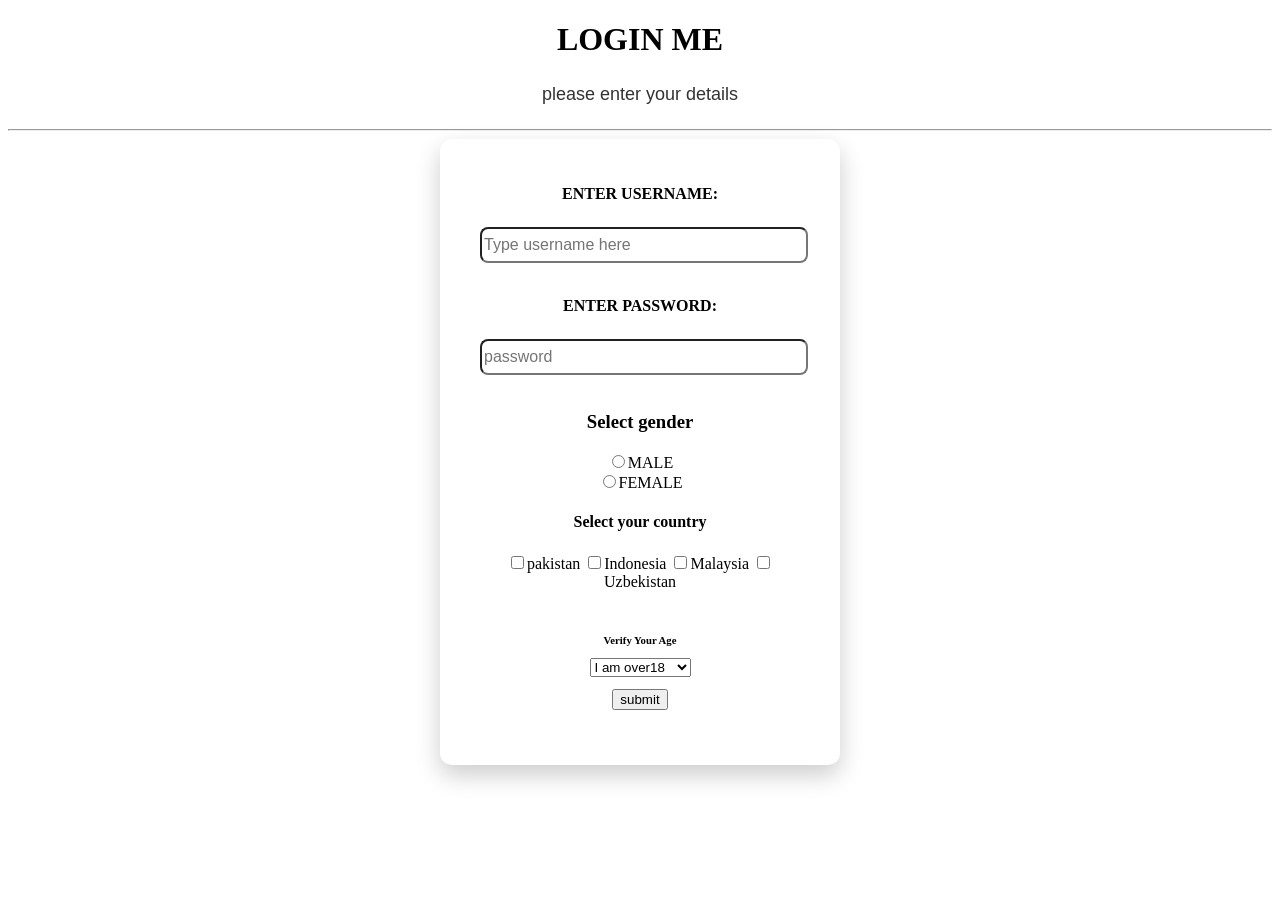
<file: index.html>
<!DOCTYPE html>
<html lang="en">
<head>
    <meta charset="UTF-8">
    <meta name="viewport" content="width=device-width, initial-scale=1.0">
    <title>login page</title>
<link rel="stylesheet" href="style.css">
</head>
<body>
    
    
<center>
    <h1 class=".none"> LOGIN ME</h1>

<p class="none2">please enter your details</p>
<hr>
<form class="form" action="/action.php">
    

<P class="PARA">ENTER USERNAME:</P><label for="10" > <input  type="username" placeholder="Type username here" id="10" class="input"></label>
<br>
<br>
<P class="PARA">ENTER PASSWORD:</P><label for="20" > <input type="password" placeholder="password" id="20"
    class="input"></label>
<br>
<br>
<h3>Select gender</h3>
<label for="1">
<input type="radio"value="Male" name="gender"  id="1">MALE </label>
<br>
<label for="2">
<input type="radio" value="FEMALE" name="gender" id="2">FEMALE </label>
<br>
<h4>Select your country</h4>
<label for="3">
<input type="checkbox" value="pakistan" name="country" id="3">pakistan
</label>
<label for="4">
<input type="checkbox" value="Indonesia" name="country" id="4">Indonesia
</label>
<label for="5">
<input type="checkbox" value="Malaysia" name="country" id="5">Malaysia
</label>
<label for="6">
<input type="checkbox" value="Malaysia" name="country" id="6">Uzbekistan
</label>
<br>
<br>
<h6>Verify Your Age
    <br>
    <br>
<select name="Age" id="">
<option value=" I am over 18">I am over18</option>
<option value="I am under 18">I am under18</option>
</select>
<br><br>
<input type="submit" value="submit">

</center>
    </form>
</body>
</html>
</file>
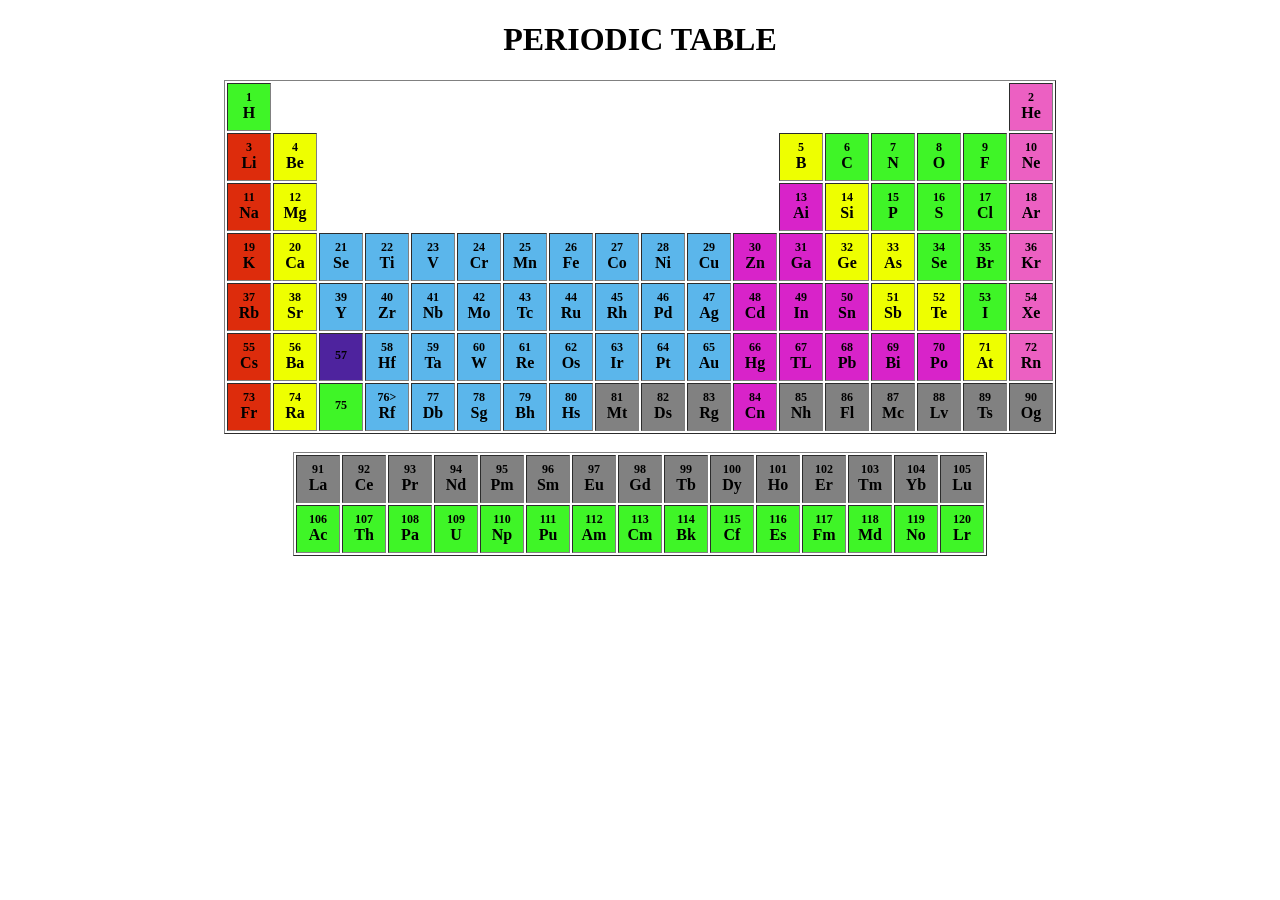
<file: assignment/periodic_table.html>
<!DOCTYPE html>
<html lang="en">
<head>
    <meta charset="UTF-8">
    <meta name="viewport" content="width=device-width, initial-scale=1.0">
    <title>Document</title>
    <link rel="stylesheet" href="periodic_table.css"



</head>
<body>
    <center>
    <table
     border="1px">
        
        <h1 class=".style head">PERIODIC TABLE</h1>

     <tr>
         <td class="category1"><p class="number">1</p><p class="name">H</p></td>

         <td colspan="16" style="border: none;"><p class="number"></p><p class="name"></p></td>
            
         <td class="category5"><p class="number">2</p><p class="name">He</p></td>
     </tr>   

    
        
        
        <tr>
            
            <td class="category2"><p class="number">3</p><p class="name">Li</p></td>
            <td class="category3"><p class="number">4</p><p class="name">Be</p></td>
            <td colspan="10" style="border: none;"><p class="number"></p><p class="name"></p></td>
            <td class="category3"><p class="number">5</p><p class="name">B</p></td>
            <td class="category1"><p class="number">6</p><p class="name">C</p></td>
            <td class="category1"><p class="number">7</p><p class="name">N</p></td>
            <td class="category1"><p class="number">8</p><p class="name">O</p></td>
            <td class="category1"><p class="number">9</p><p class="name">F</p></td>
            <td class="category5"><p class="number">10</p><p class="name">Ne</p></td>
            
        
        </tr>
        <tr>
            <td class="category2"><p class="number">11</p><p class="name">Na</p></td>
            <td class="category3"><p class="number">12</p><p class="name">Mg</p></td>
            <td colspan="10" style="border: none;"><p class="number"></p><p class="name"></p></td>
            <td class="category7"><p class="number">13</p><p class="name">Ai</p></td>
            <td class="category3"><p class="number">14</p><p class="name">Si</p></td>
            <td class="category1"><p class="number">15</p><p class="name">P<P></P></p></td>
            <td class="category1"><p class="number">16</p><p class="name">S</p></td>
            <td class="category1"><p class="number">17</p><p class="name">Cl</p></td>
            <td class="category5"><p class="number">18</p><p class="name">Ar</p></td>

         </tr>
            
        <tr>
            <td class="category2"><p class="number">19</p><p class="name">K</p></td>
            <td class="category3"><p class="number">20</p><p class="name">Ca</p></td>
            <td class="category4"><p class="number">21</p><p class="name">Se</p></td>
            <td class="category4"><p class="number">22</p><p class="name">Ti</p></td>
            <td class="category4"><p class="number">23</p><p class="name">V</p></td>
            <td class="category4"><p class="number">24</p><p class="name">Cr</p></td>
            <td class="category4"><p class="number">25</p><p class="name">Mn</p></td>
            <td class="category4"><p class="number">26</p><p class="name">Fe</p></td>
            <td class="category4"><p class="number">27</p><p class="name">Co</p></td>
            <td class="category4"><p class="number">28</p><p class="name">Ni</p></td>
            <td class="category4"><p class="number">29</p><p class="name">Cu</p></td>
            <td class="category7"><p class="number">30</p><p class="name">Zn</p></td>
            <td class="category7"><p class="number">31</p><p class="name">Ga</p></td>
             <td class="category3"><p class="number">32</p><p class="name">Ge</p></td>
            <td class="category3"><p class="number">33</p><p class="name">As</p></td>
            <td class="category1"><p class="number">34</p><p class="name">Se</p></td>
            <td class="category1"><p class="number">35</p><p class="name">Br</p></td>
            <td class="category5"><p class="number">36</p><p class="name">Kr</p></td>
        
        </tr>
        <tr>
            <td class="category2"><p class="number">37</p><p class="name">Rb</p></td>
            <td class="category3"><p class="number">38</p><p class="name">Sr</p></td>
            <td class="category4"><p class="number">39</p><p class="name">Y</p></td>
            <td class="category4"><p class="number">40</p><p class="name">Zr</p></td>
            <td class="category4"><p class="number">41</p><p class="name">Nb</p></td>
            <td class="category4"><p class="number">42</p><p class="name">Mo</p></td>
            <td class="category4"><p class="number">43</p><p class="name">Tc</p></td>
            <td class="category4"><p class="number">44</p><p class="name">Ru</p></td>
            <td class="category4"><p class="number">45</p><p class="name">Rh</p></td>
            <td class="category4"><p class="number">46</p><p class="name">Pd</p></td>
            <td class="category4"><p class="number">47</p><p class="name">Ag</p></td>
            <td class="category7"><p class="number">48</p><p class="name">Cd</p></td>
            <td class="category7"><p class="number">49</p><p class="name">In</p></td>
            <td class="category7"><p class="number">50</p><p class="name">Sn</p></td>
            <td class="category3"><p class="number">51</p><p class="name">Sb</p></td>
            <td class="category3"><p class="number">52</p><p class="name">Te</p></td>
            <td class="category1"><p class="number">53</p><p class="name">I</p></td>
            <td class="category5"><p class="number">54</p><p class="name">Xe</p></td>
        
        </tr>
        <tr>
            <td class="category2"><p class="number">55</p><p class="name">Cs</p></td>
            <td class="category3"><p class="number">56</p><p class="name">Ba</p></td>
            <td class="category9"><p class="number">57</p><p class="name"></p></td>
            <td class="category4"><p class="number">58</p><p class="name">Hf</p></td>
            <td class="category4"><p class="number">59</p><p class="name">Ta</p></td>
            <td class="category4"><p class="number">60</p><p class="name">W</p></td>
            <td class="category4"><p class="number">61</p><p class="name">Re</p></td>
            <td class="category4"><p class="number">62</p><p class="name">Os</p></td>
            <td class="category4"><p class="number">63</p><p class="name">Ir</p></td>
            <td class="category4"><p class="number">64</p><p class="name">Pt</p></td>
            <td  class="category4"><p class="number">65</p><p class="name">Au</p></td>
            <td class="category7"><p class="number">66</p><p class="name">Hg</p></td>
            <td class="category7"><p class="number">67</p><p class="name">TL</p></td>
            <td class="category7"><p class="number">68</p><p class="name">Pb</p></td>
            <td class="category7"><p class="number">69</p><p class="name">Bi</p></td>
            <td class="category7"><p class="number">70</p><p class="name">Po</p></td>
            <td class="category3"><p class="number">71</p><p class="name">At</p></td>
            <td class="category5"><p class="number">72</p><p class="name">Rn</p></td>
        
        </tr>
        <tr>
             <td class="category2"><p class="number">73</p><p class="name">Fr</p></td>
            <td class="category3"><p class="number">74</p><p class="name">Ra</p></td>
            <td class="category1"><p class="number">75</p><p class="name"></p></td>
            <td class="category4"><p class="number">76><p class="name">Rf</p></td>
            <td class="category4"><p class="number">77</p><p class="name">Db</p></td>
            <td class="category4"><p class="number">78</p><p class="name">Sg</p></td>
            <td class="category4"><p class="number">79</p><p class="name">Bh</p></td>
            <td class="category4"><p class="number">80</p><p class="name">Hs</p></td>
            <td class="category8"><p class="number">81</p><p class="name">Mt</p></td>
            <td class="category8"><p class="number">82</p><p class="name">Ds</p></td>
            <td class="category8"><p class="number">83</p><p class="name">Rg</p></td>
            <td class="category7"><p class="number">84</p><p class="name">Cn</p></td>
            <td class="category8"><p class="number">85</p><p class="name">Nh</p></td>
            <td class="category8"><p class="number">86</p><p class="name">Fl</p></td>
            <td class="category8"><p class="number">87</p><p class="name">Mc</p></td>
            <td class="category8"><p class="number">88</p><p class="name">Lv</p></td>
            <td class="category8"><p class="number">89</p><p class="name">Ts</p></td>
            <td class="category8"><p class="number">90</p><p class="name">Og</p></td>
        
           
        </tr>

        

        
    </table>
    </center>
    <br>

    <center>
        <table border="1px">
        
            
            <tr>

                 
            <td class="category8"><p class="number">91</p><p class="name">La</p></td>
            <td class="category8"><p class="number">92</p><p class="name">Ce</p></td>
            <td class="category8"><p class="number">93</p><p class="name">Pr</p></td>
            <td class="category8"><p class="number">94</p><p class="name">Nd</p></td>
            <td class="category8"><p class="number">95</p><p class="name">Pm</p></td>
            <td class="category8"><p class="number">96</p><p class="name">Sm</p></td>
            <td class="category8"><p class="number">97</p><p class="name">Eu</p></td>
            <td class="category8"><p class="number">98</p><p class="name">Gd</p></td>
            <td class="category8"><p class="number">99</p><p class="name">Tb</p></td>
            <td class="category8"><p class="number">100</p><p class="name">Dy</p></td>
            <td class="category8"><p class="number">101</p><p class="name">Ho</p></td>
            <td class="category8"><p class="number">102</p><p class="name">Er</p></td>
            <td class="category8"><p class="number">103</p><p class="name">Tm</p></td>
             <td class="category8"><p class="number">104</p><p class="name">Yb</p></td>
            <td class="category8"><p class="number">105</p><p class="name">Lu</p></td>
            
            
            </tr>
            <tr>

                 
            <td class="category1"><p class="number">106</p><p class="name">Ac</p></td>
            <td class="category1"><p class="number">107</p><p class="name">Th</p></td>
            <td class="category1"><p class="number">108</p><p class="name">Pa</p></td>
            <td class="category1"><p class="number">109</p><p class="name">U</p></td>
            <td class="category1"><p class="number">110</p><p class="name">Np</p></td>
            <td class="category1"><p class="number">111</p><p class="name">Pu</p></td>
            <td class="category1"><p class="number">112</p><p class="name">Am</p></td>
            <td class="category1"><p class="number">113</p><p class="name">Cm</p></td>
            <td class="category1"><p class="number">114</p><p class="name">Bk</p></td>
            <td class="category1"><p class="number">115</p><p class="name">Cf</p></td>
            <td class="category1"><p class="number">116</p><p class="name">Es</p></td>
            <td  class="category1"><p class="number">117</p><p class="name">Fm</p></td>
            <td class="category1"><p class="number">118</p><p class="name">Md</p></td>
             <td class="category1"><p class="number">119</p><p class="name">No</p></td>
             <td class="category1"><p class="number">120</p><p class="name">Lr</p></td>
            
            
            
            </tr>
        </table
    </center>
</body>
</html>
</file>
<file: style.css>
.none
{background: #fff;
    font-size: 1;
    font-weight: 1000;
    padding: 30px 40px;
    border-radius: 12px;
    width: 320px;
    box-shadow: 0 10px 25px rgba(0,0,0,0.2);
}
.none2
{
    
    font-size: 5px;
    font-weight: 100;              
    font-size: 18px;
    max-width: 500px;              
    margin: 20px auto;             
    text-align: center;
    color: #333;                   
    line-height: 1.6;              
    font-family: Arial, sans-serif

}
.form 
{background: #fff;
    padding: 30px 40px;
    border-radius: 12px;
    width: 320px;
    box-shadow: 0 10px 25px rgba(0,0,0,0.2);

}

.input
{
    width: 100%;
            line-height: 30px;     
    margin-top: 8px;
    border-radius: 8px;
    
    font-size: 16px;      
    outline: none;
    transition: 0.z;
    
}
.PARA{
    font: size 2px; ;
    font-weight: 800;
    
}
</file>
<file: assignment/periodic_table.css>
td
{ width: 40px;
    height: 40px;
    text-align: center;

}
.number
{
line-height:0px;
font-size: 12px;
font-weight: bold;

}
.name
{
line-height: 0px;
font-weight: bold;
}
 
.header
{
    line-height: 60px;
    font-weight: bold;
    font-size: 90px;
}
.category1
{
    background-color: rgb(63, 245, 39);
}
.category2
{
    background-color: rgb(221, 44, 12);
}
.category3
{
    background-color: rgb(238, 255, 0);
}
.category4
{
    background-color: rgb(91, 182, 235);
}
.category5
{
    background-color: rgb(236, 96, 194);
}
.category6
{
    background-color: rgb(190, 245, 39);
}
.category7
{
    background-color: rgb(216, 35, 201);
}
.category8
{
    background-color: rgb(129, 129, 129);
}
.category9
{
    background-color: rgb(78, 35, 158);
}
</file>
